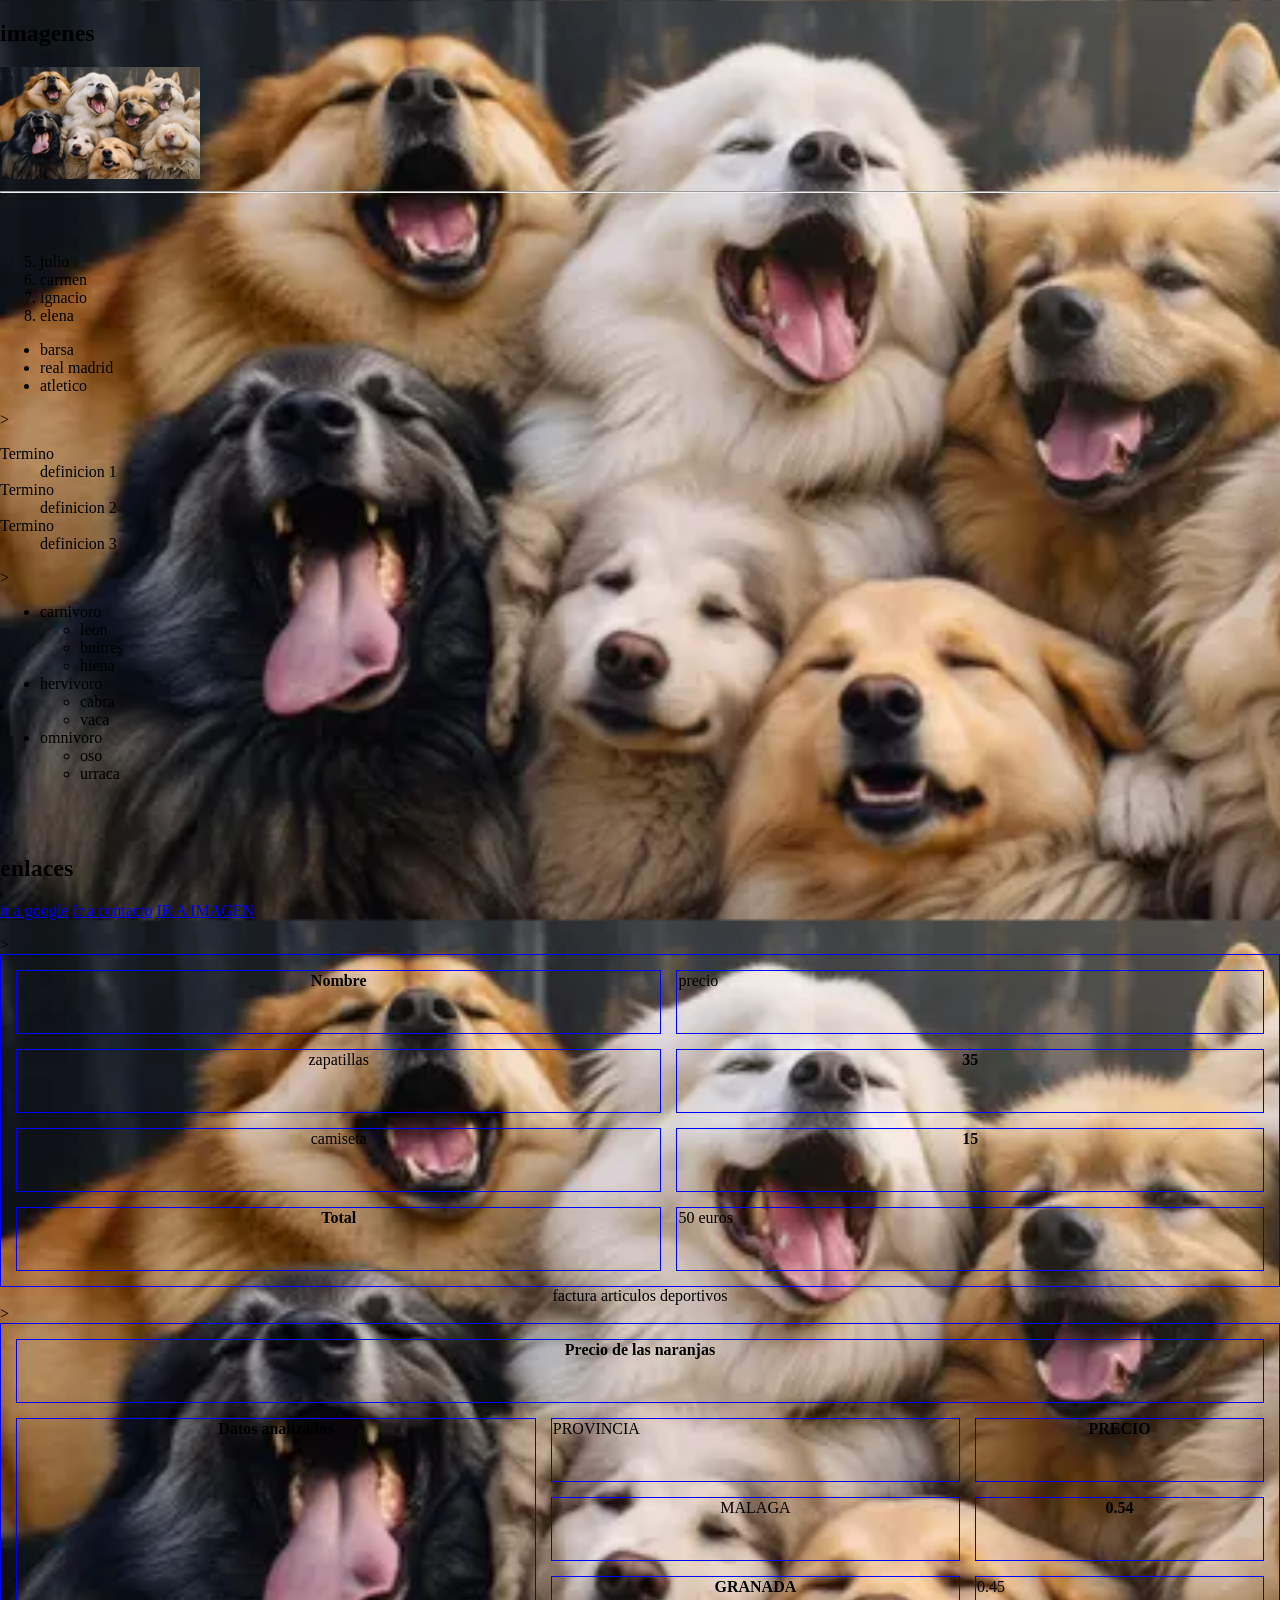
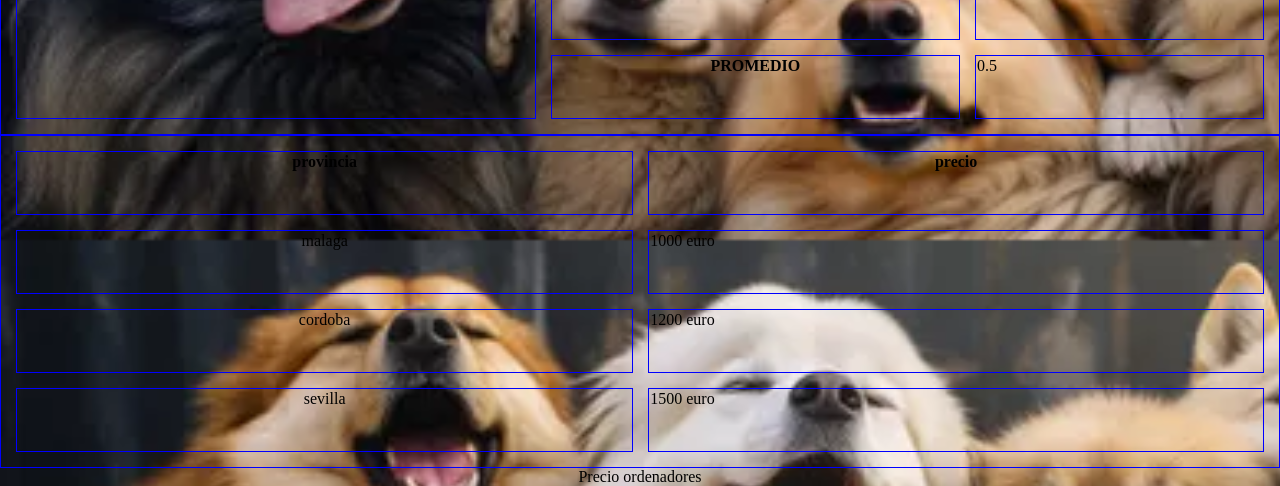
<file: index.html>
<!DOCTYPE html>
<html lang="en">
<head>
    <meta charset="UTF-8">
    <meta name="viewport" content="width=device-width, initial-scale=1.0">
    <meta name="description" content="repaso de html">
    <meta name="keywords" content="etiqueta, atributo, HTML, listas, tablas">
    <link rel="stylesheet" type="text/css" href="tabla.css">
    <title>Repaso html</title>
</head>
<body>
    <!--Imagenes-->
    <h2>imagenes</h2>
    <img src="perros.webp" alt="variable" width="200" title="variable">
    <hr>
    <br>
    <br>

    <ol start="5">
        <li>julio</li>
        <li>carmen</li>
        <li>ignacio</li>
        <li>elena</li>
    </ol>
    <ul>
        <li>barsa</li>
        <li>real madrid</li>
        <li>atletico</li>
    </ul>>
    <dl>
        <dt>Termino</dt>
        <dd>definicion 1</dd>
        <dt>Termino</dt>
        <dd>definicion 2</dd>
        <dt>Termino</dt>
        <dd>definicion 3</dd>
    </dl>>

    <!--listas anidadas-->

    <ul>
        <li>carnivoro
            <ul>
                <li>leon</li>
                <li>buitres</li>
                <li>hiena</li>
            </ul>
        </li>
                      
        <li>hervivoro
            <ul>
                <li>cabra</li>
                <li>vaca</li>
                
            </ul>
        </li>
        <li>omnivoro
            <ul>
                <li>oso</li>
                <li>urraca</li>             
            </ul>
        </li>   
    </ul>
    <br>
    <br>

    <h2>enlaces</h2>

    <p>
        <a href="https://google.com" target="_blank">ir a google</a>
        <a href="contacto.html">Ir a contacto</a>
        <a href="#imagen"> IR A IMAGEN</a>
    </p>

    <table border="2">
        <caption>factura articulos deportivos</caption>
        <tr>
            <th>Nombre</th>
            <td>precio</td>
            
        </tr>>
        <tr>
            <td>zapatillas</td>
            <th>35</th>

        </tr>
        <tr>
            <td>camiseta</td>
            <th>15</th>
            
        </tr>
        <tr>
            <th>Total</th>
            <td>50 euros</td>
     
        </tr>
    </table>

        <table border="2">
        
        <tr>
            <th colspan="3">Precio de las naranjas</th>
    
        </tr>>
        <tr>
            <th rowspan="4">Datos analizados</th>
            <td>PROVINCIA</td>
            <th>PRECIO</th>
            

        </tr>
        <tr>
            <td>MALAGA</td>
            <th>0.54</th>
            
        </tr>
        <tr>
            <th>GRANADA</th>
            <td>0.45</td>
     
        </tr>
        <tr>
            <th>PROMEDIO</th>
            <td>0.5</td>
     
        </tr>
        
    </table>

    <table>
        <caption>Precio ordenadores</caption>
        <tr>
            <th>provincia</th>
            <th>precio</th>
        </tr>
        <tr>
            <td>malaga</td>
            <td>1000 euro</td>
        </tr>
         <tr>
            <td>cordoba</td>
            <td>1200 euro</td>
            
        </tr>
         <tr>
            <td>sevilla</td>
            <td>1500 euro</td>
        </tr>
    </table>
    
</body>
</html>
</file>
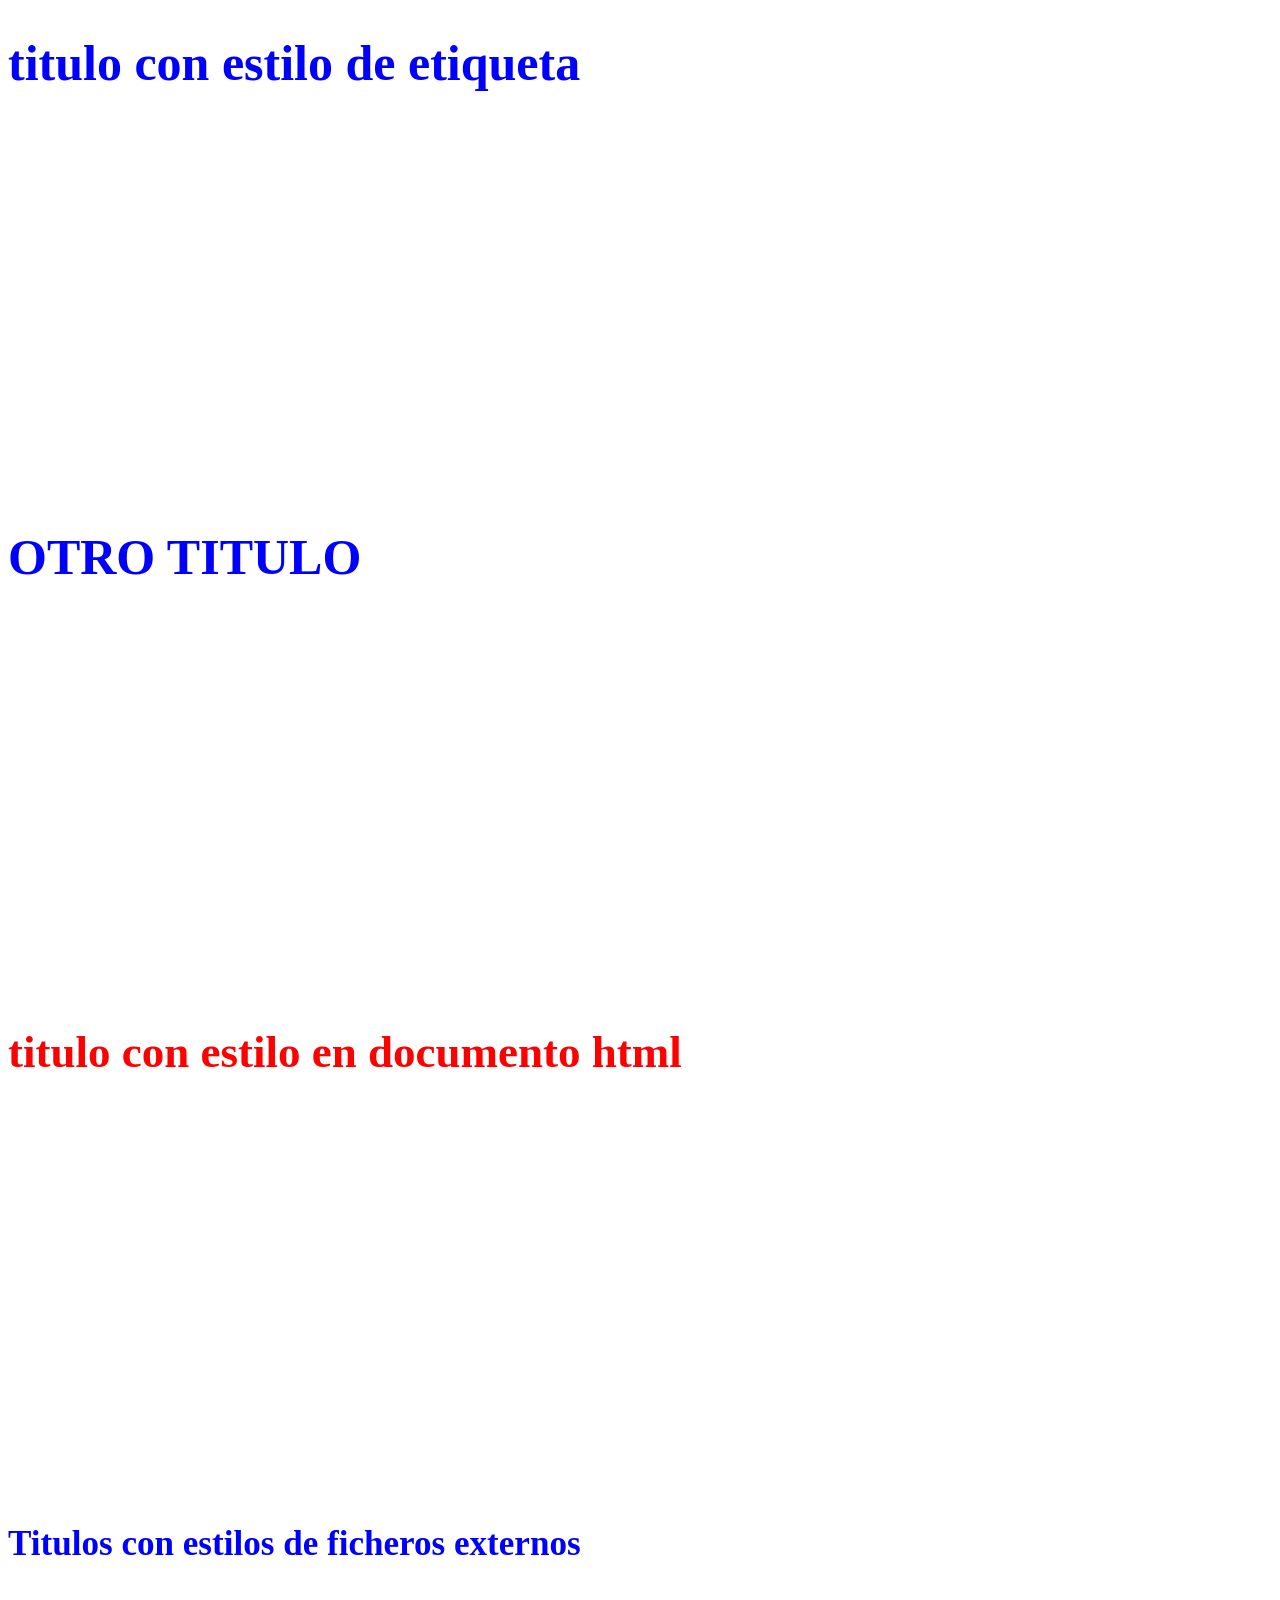
<file: css.html>
<!DOCTYPE html>
<html lang="en">
<head>
    <meta charset="UTF-8">
    <meta name="viewport" content="width=device-width, initial-scale=1.0">
    <title>Introduccion css</title>
    <style>
        h2{
            color: red;
        }
    </style>
    <link rel="stylesheet" href="estilos.css">
</head>
<body>
    <h1 style="color: blue;">titulo con estilo de etiqueta</h1>
    <h1>OTRO TITULO</h1>
    <h2>titulo con estilo en documento html</h2>
    <h3>Titulos con estilos de ficheros externos</h3>
    
</body>
</html>
</file>
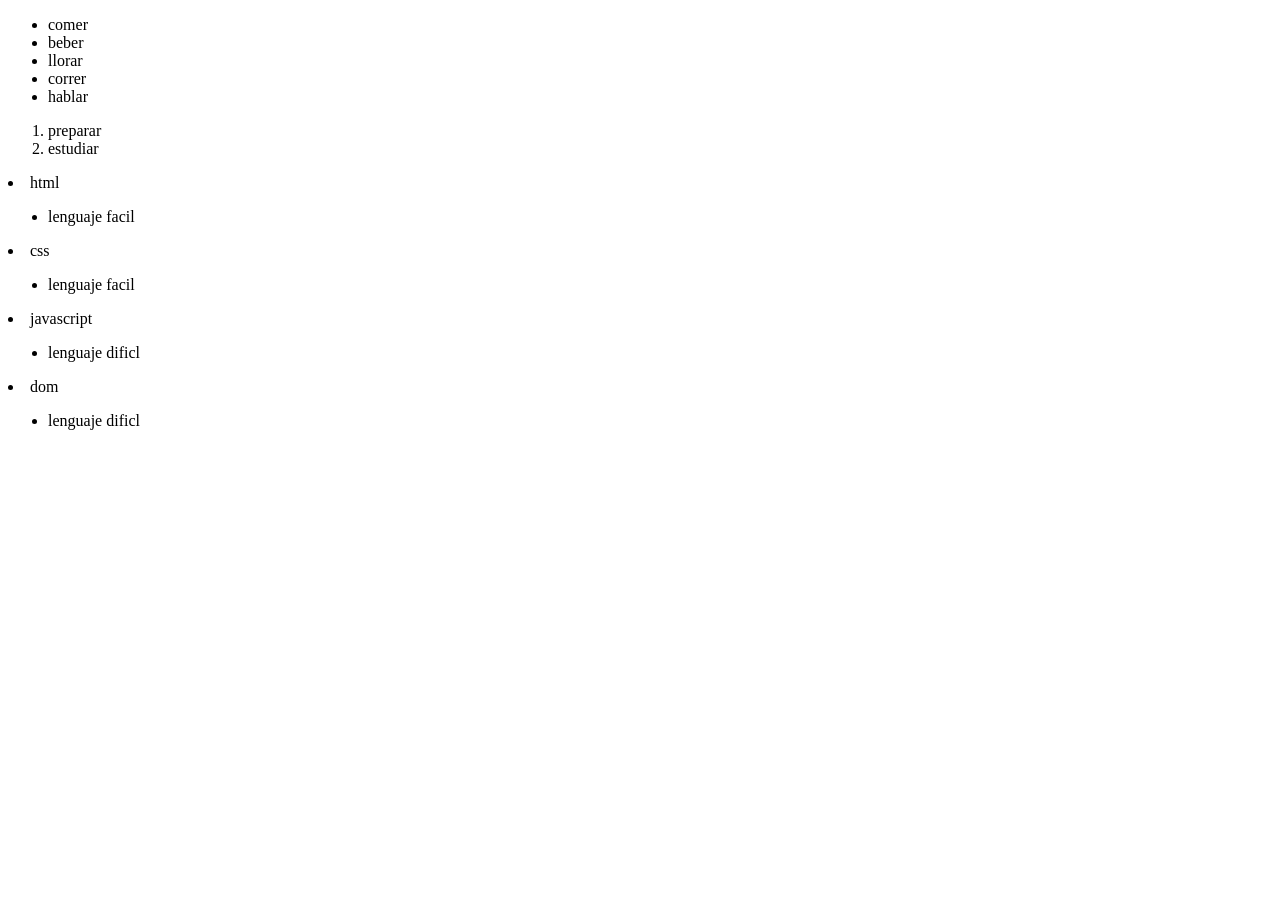
<file: Ejercicio1.html>
<!DOCTYPE html>
<html lang="en">
<head>
    <meta charset="UTF-8">
    <meta name="viewport" content="width=device-width, initial-scale=1.0">
    <title>Document</title>
</head>
<body>
    <ul>
        <li>comer</li>
        <li>beber</li>
        <li>llorar</li>
        <li>correr</li>
        <li>hablar</li>
    </ul>
    <ol>
        <li>preparar</li>
        <li>estudiar</li>
    </ol>
       <li>html
            <ul>
                <li>lenguaje facil</li>
               
            </ul>
        </li>
                      
        <li>css
            <ul>
                <li>lenguaje facil</li>
                
                
            </ul>
        </li>
        <li>javascript
            <ul>
                <li>lenguaje dificl</li>
                            
            </ul>
        </li>
        <li>dom
            <ul>
                <li>lenguaje dificl</li>
                           
            </ul>
        </li>    
    </ul>
</body>
</html>
</file>
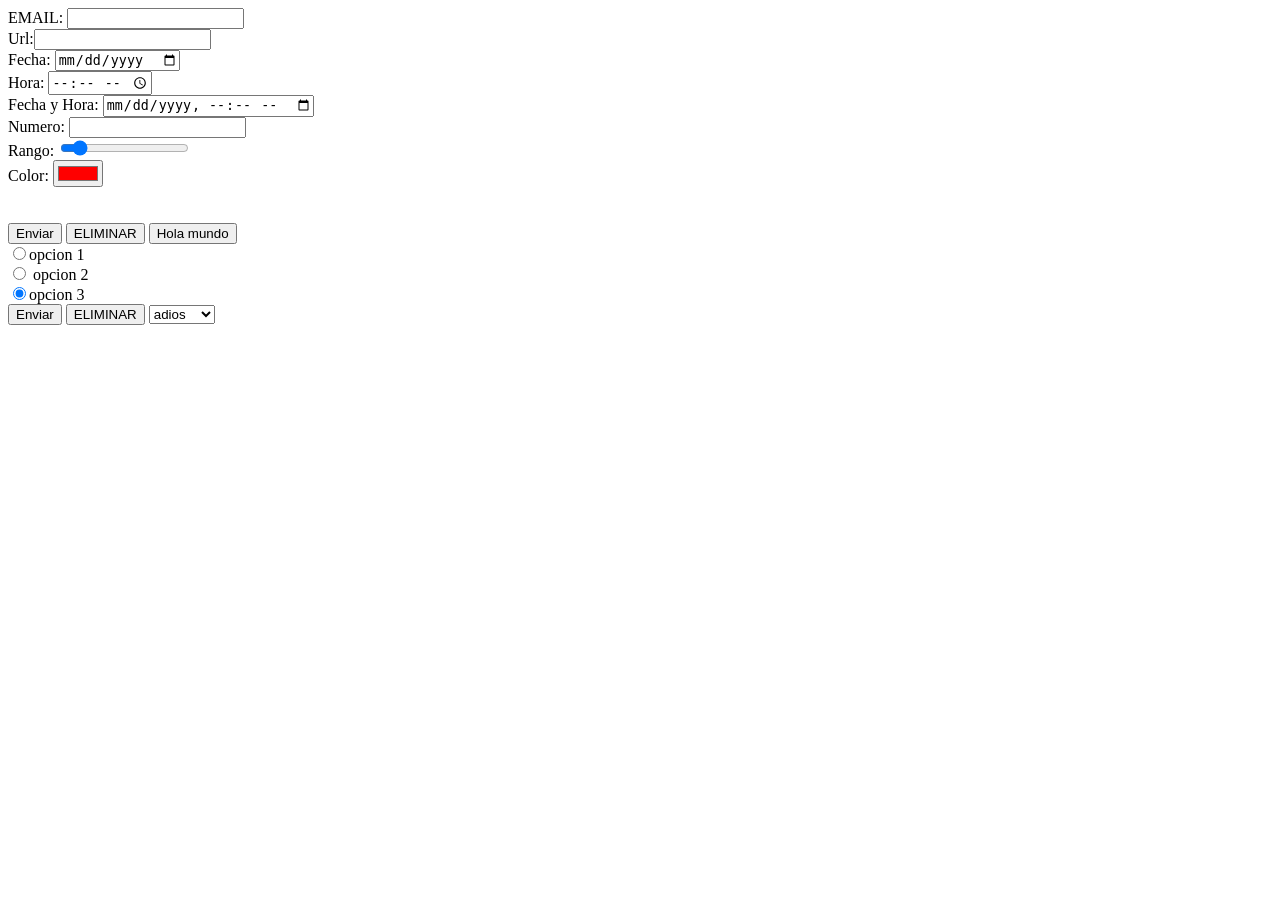
<file: Formulario.html>
<!DOCTYPE html>
<html lang="en">
<head>
    <meta charset="UTF-8">
    <meta name="viewport" content="width=device-width, initial-scale=1.0">
    <title>Document</title>
</head>
<body>
    <form action="">
    <label for="email">EMAIL: <input type="email"></label><br>
    <label for="URL">Url:<input type="url" ></label><br>
    <label for="Fecha">Fecha: <input type="date"></label><br>
    <label for="hora">Hora: <input type="time"></label><br>
    <label for="Fecha y hora">Fecha y Hora: <input type="datetime-local"> </label><br>
    <label for="Numero">Numero: <input type="number" step="0.1"></label><br>
    <label for="Rango">Rango: <input type="range" value="10" min="0" max="100"></label><br>
    
    <label for="Color">Color: <input type="color" value="#FF0000"></label><br>

   <br><br>
    <button type="submit">Enviar</button>

    <button type="reset">ELIMINAR</button>

    <button type="button" onclick="alert('hola mundo')">Hola mundo</button>
    <br>

    <label for="opcion1"> <input type="radio"  name="opcion 1" id="opcion1" checked value="yes">opcion 1</label><br>
    <label for="opcion2"> <input type="radio" name="opcion 1" id="opcion 2" value="yes"> opcion 2</label><br>
    <label for="opcion3"> <input type="radio" name="opcion 1" id="opcion 3" checked value="yes">opcion 3</label><br>

    <button type="submit">Enviar</button>
    <button type="reset">ELIMINAR</button>

    <select name="1" id="eo"> 
        <option value="" >hola</option>
        <option value="" selected>adios</option>
        <option value="">taluego</option>

    </select>
    


    </form>
   
</body>
</html>
</file>
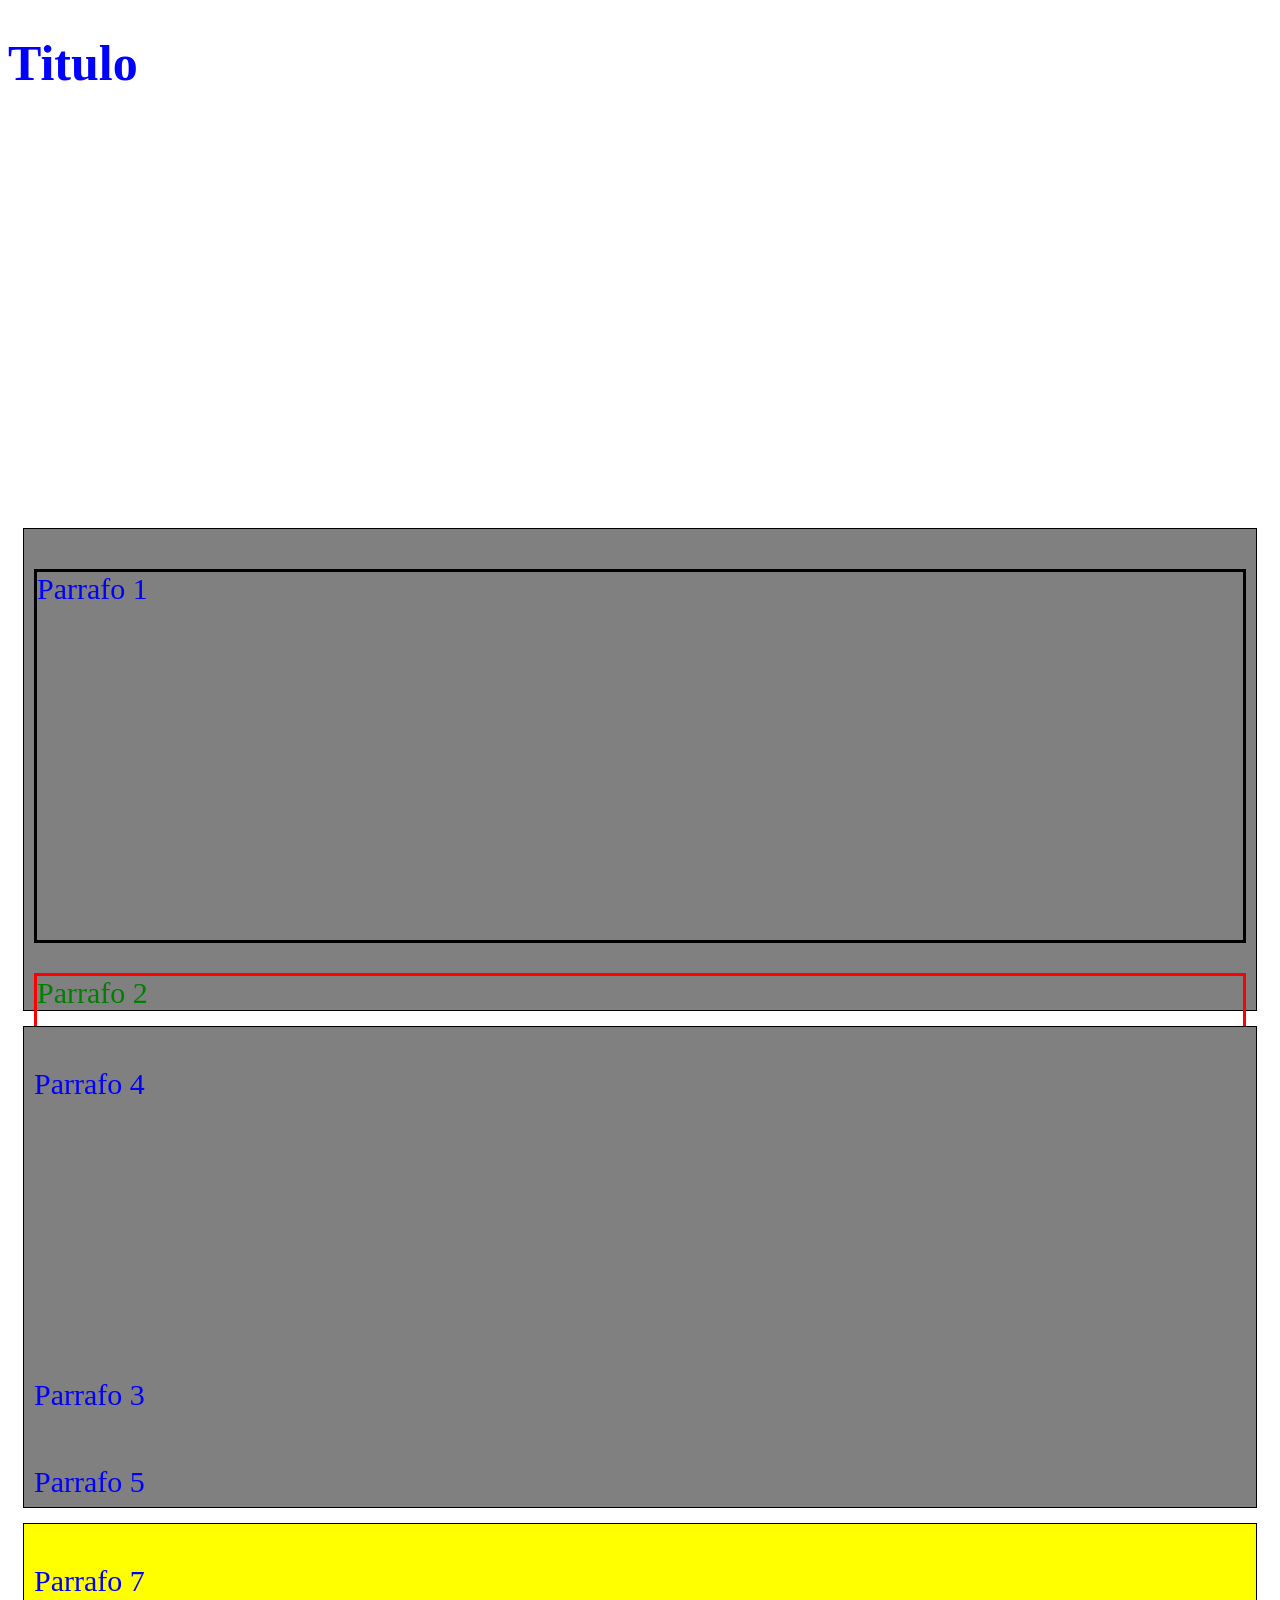
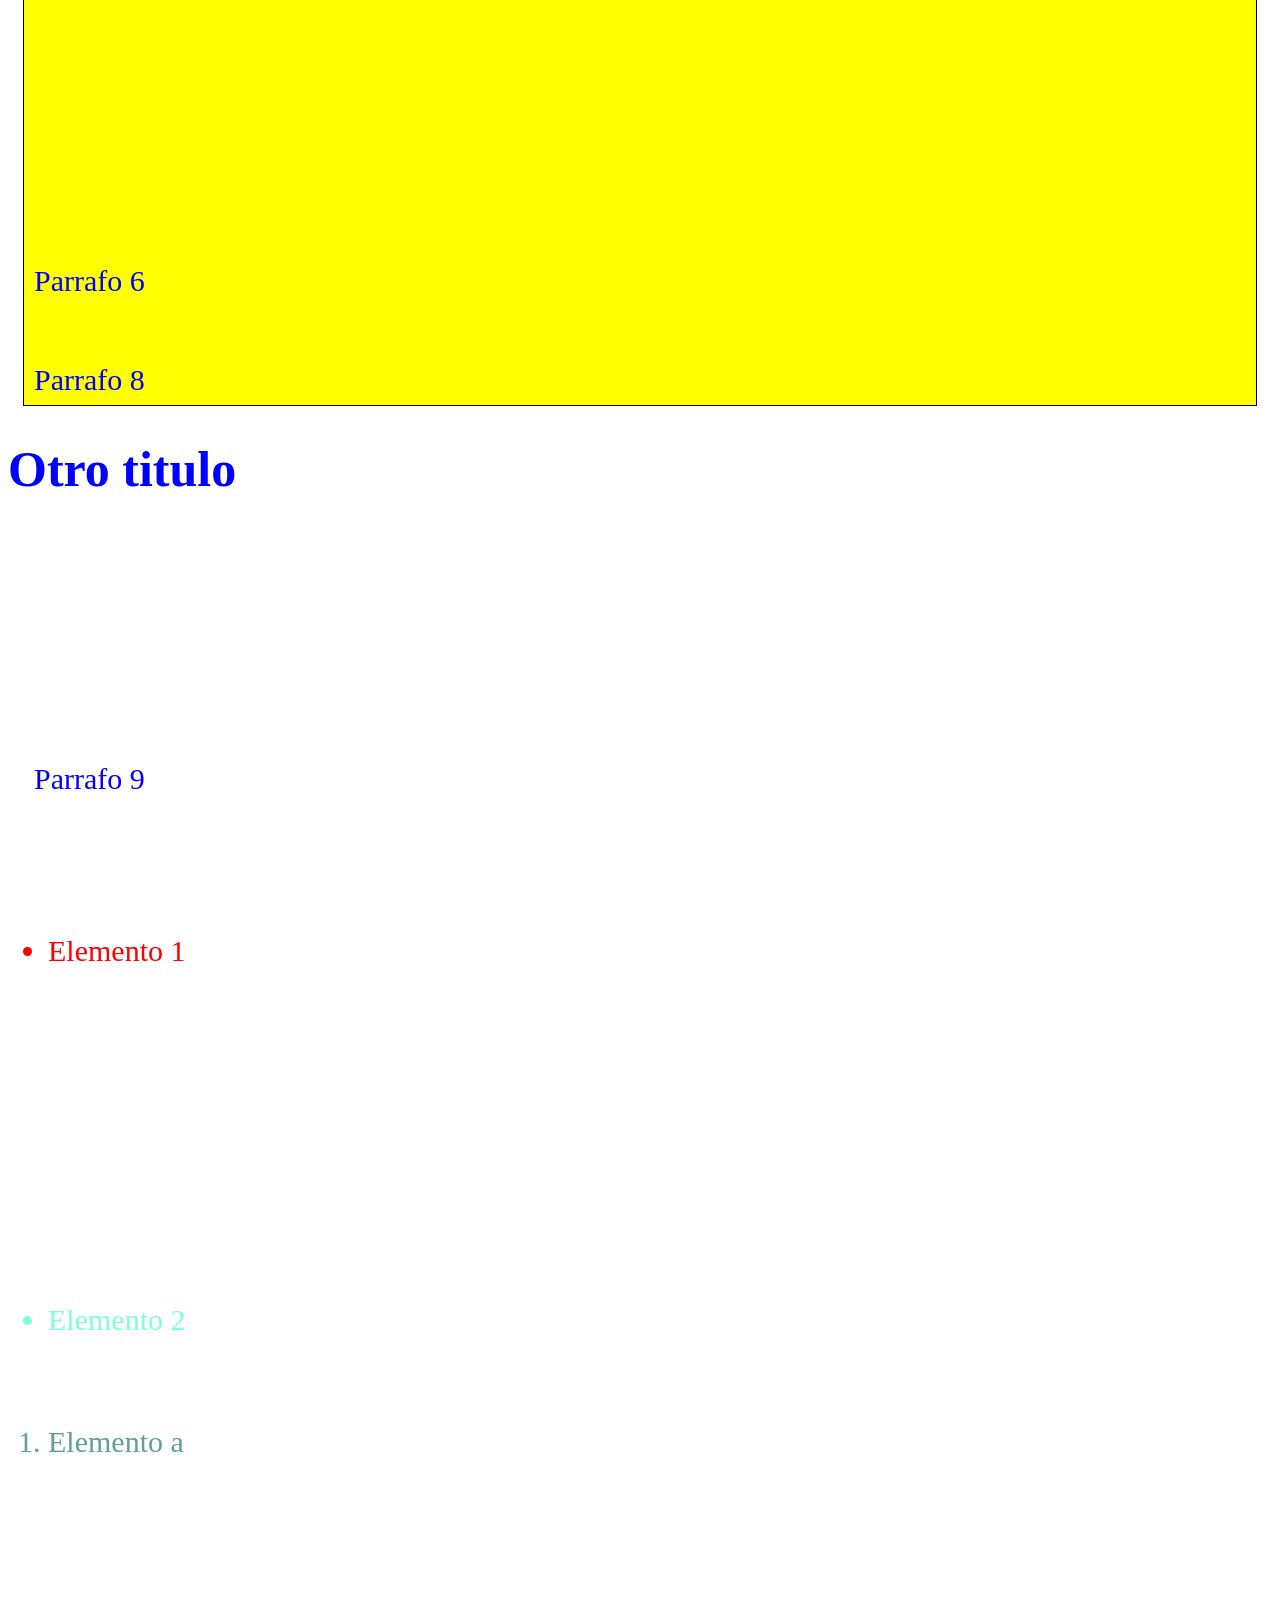
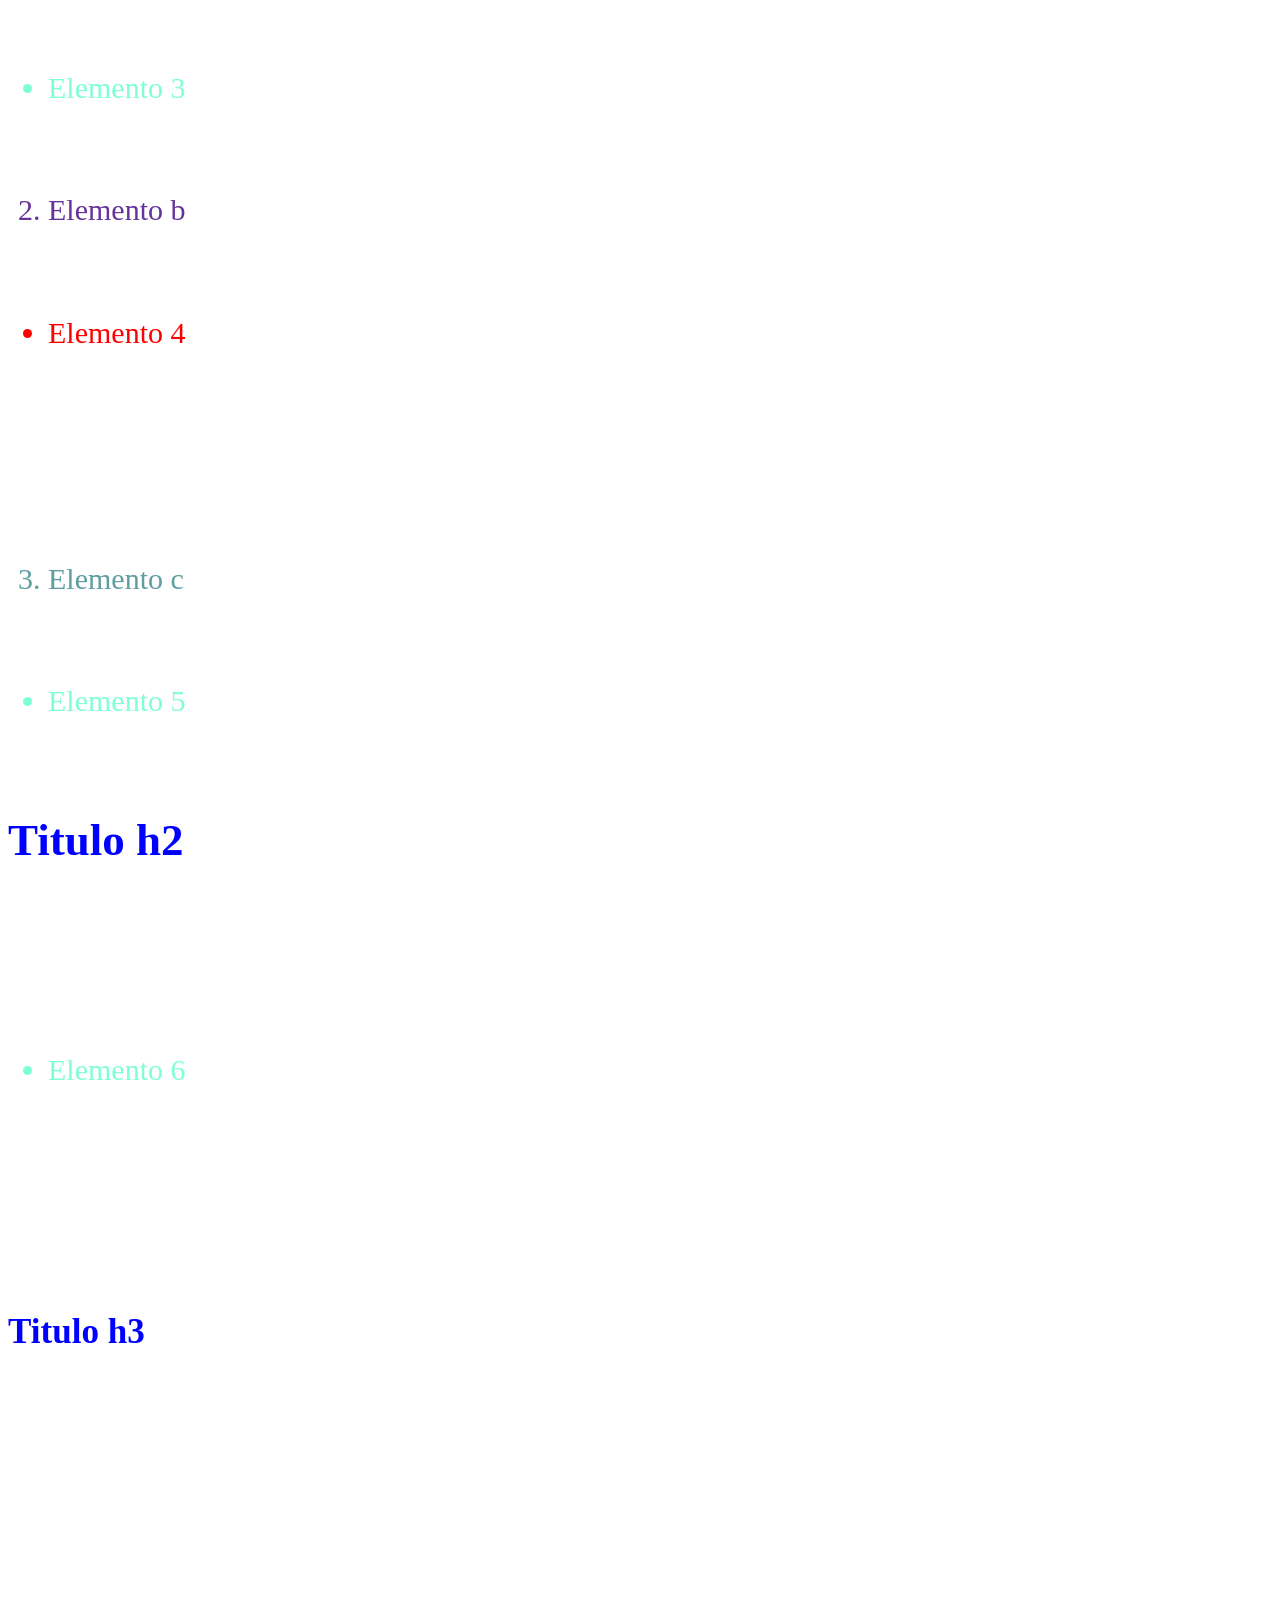
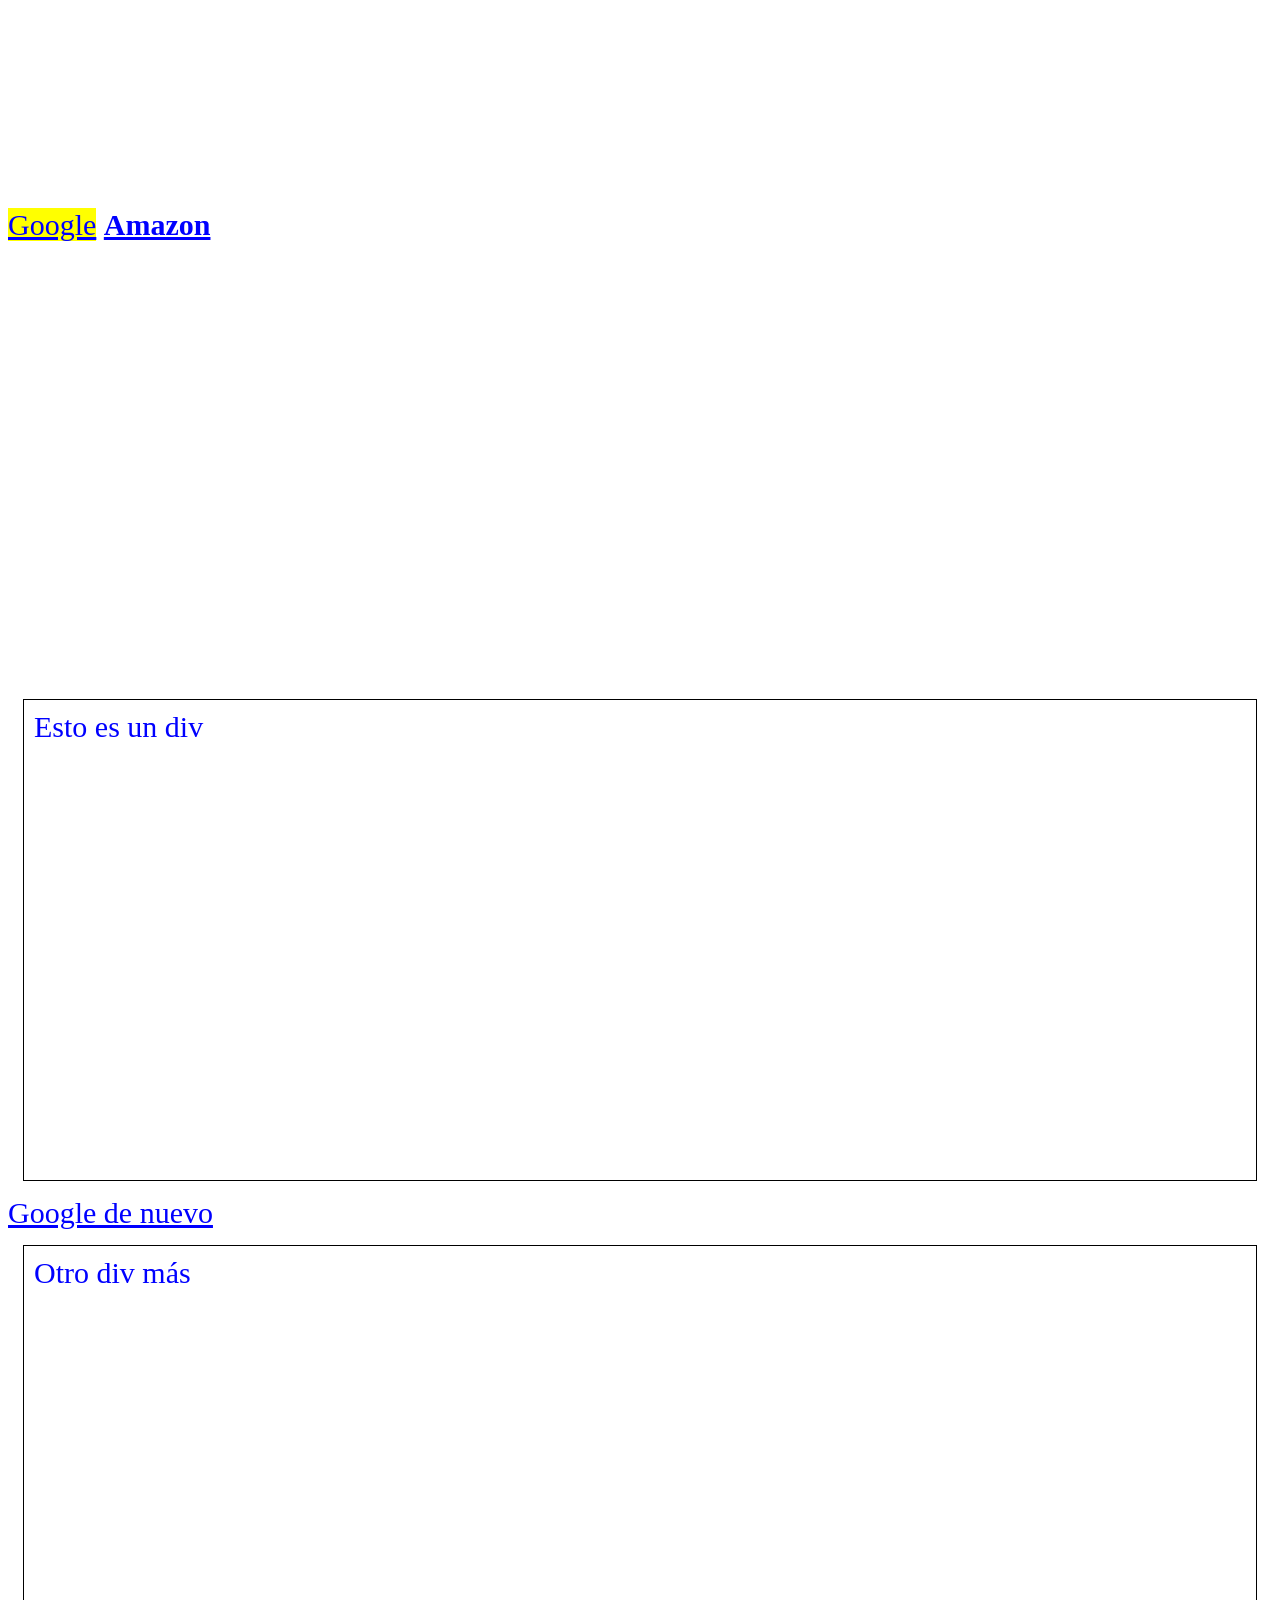
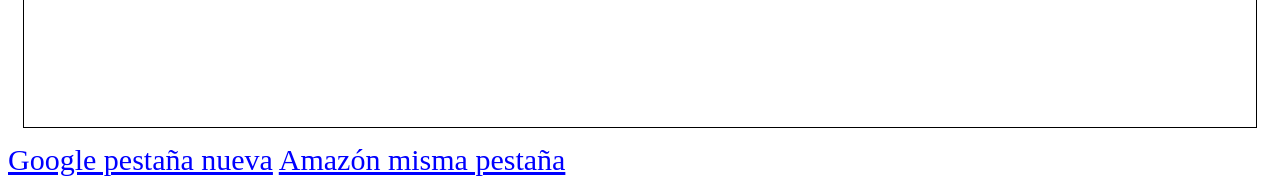
<file: index1.html>
<!DOCTYPE html>
<html lang="en">
<head>
    <meta charset="UTF-8">
    <meta name="viewport" content="width=device-width, initial-scale=1.0">
    <title>Selectores CSS</title>
    <link rel="stylesheet" type="text/css" href="estilos.css">
</head>
<body>
    
    <h1>Titulo</h1>
    <div class="Uno">
        <p id="parrafo1">Parrafo 1</p>
        <p id="parrafo2">Parrafo 2</p>
        <p>Parrafo 3</p>
    </div>
    <div class="Uno">
        <p>Parrafo 4</p>
        <p>Parrafo 5</p>
        <p>Parrafo 6</p>
    </div>
    <div class="Dos">
        <p>Parrafo 7</p>
        <p>Parrafo 8</p>
        <p>Parrafo 9</p>
    </div>

    <h1>Otro titulo</h1>

    <ul>
        <li>Elemento 1</li>      
        <li>Elemento 2</li>       
        <li>Elemento 3</li>
    </ul> 
    <ol>
        <li>Elemento a</li>
        <li>Elemento b</li>
        <li>Elemento c</li>
    </ol> 
    <ul>
        <li>Elemento 4</li>
        <li>Elemento 5</li>
        <li>Elemento 6</li>
    </ul> 
  
    <h2>Titulo h2</h2>
    <h3>Titulo h3</h3>

  
     <p>
        <a href="http://www.google.com">Google</a>
        <strong>
           <a href="http://www.amazon.com">Amazon</a>
        </strong>
     </p>
    
     <div>Esto es un div</div>

     <a href="http://www.google.com">Google de nuevo</a>
    
     <div>Otro div más</div>

   
     <a href="http://www.google.com" target="_blank">Google pestaña nueva</a>
     <a href="http://www.amazon.com" target="_self">Amazón misma pestaña</a>


</body>
</html>
</file>
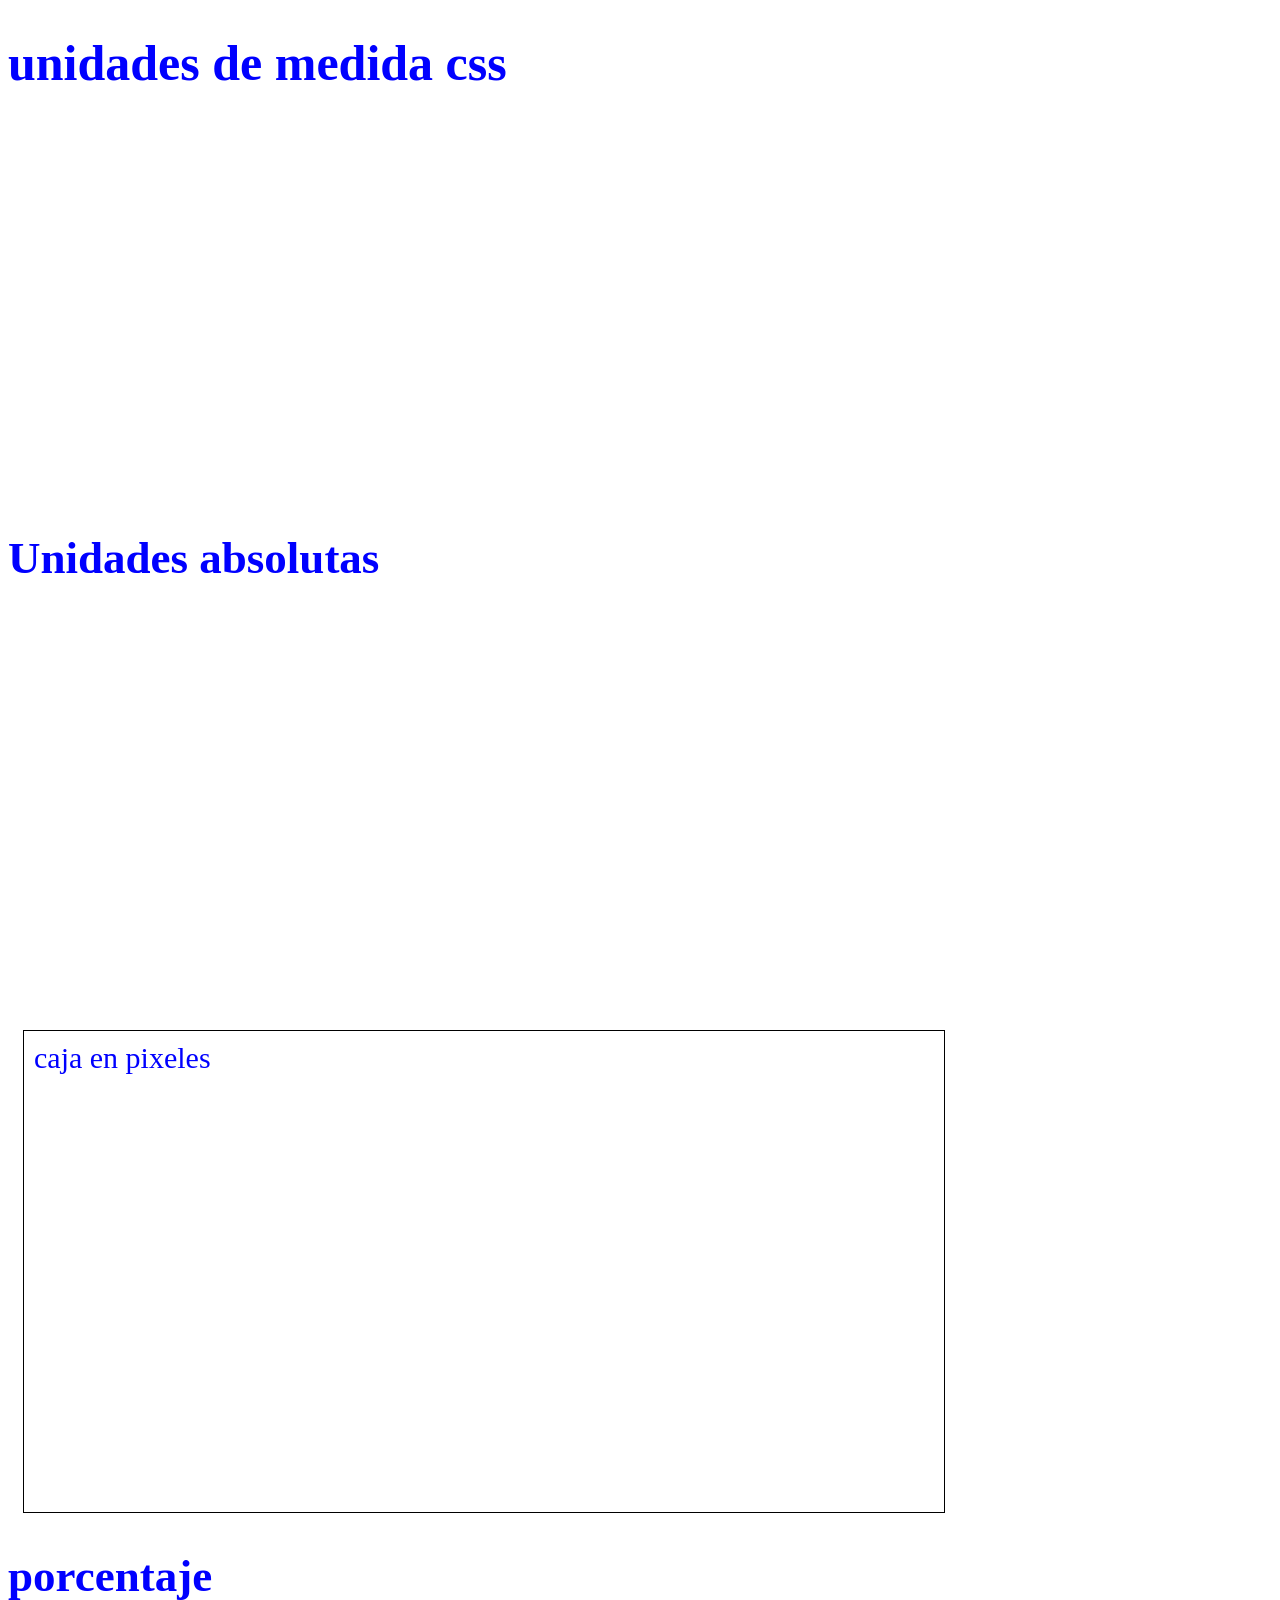
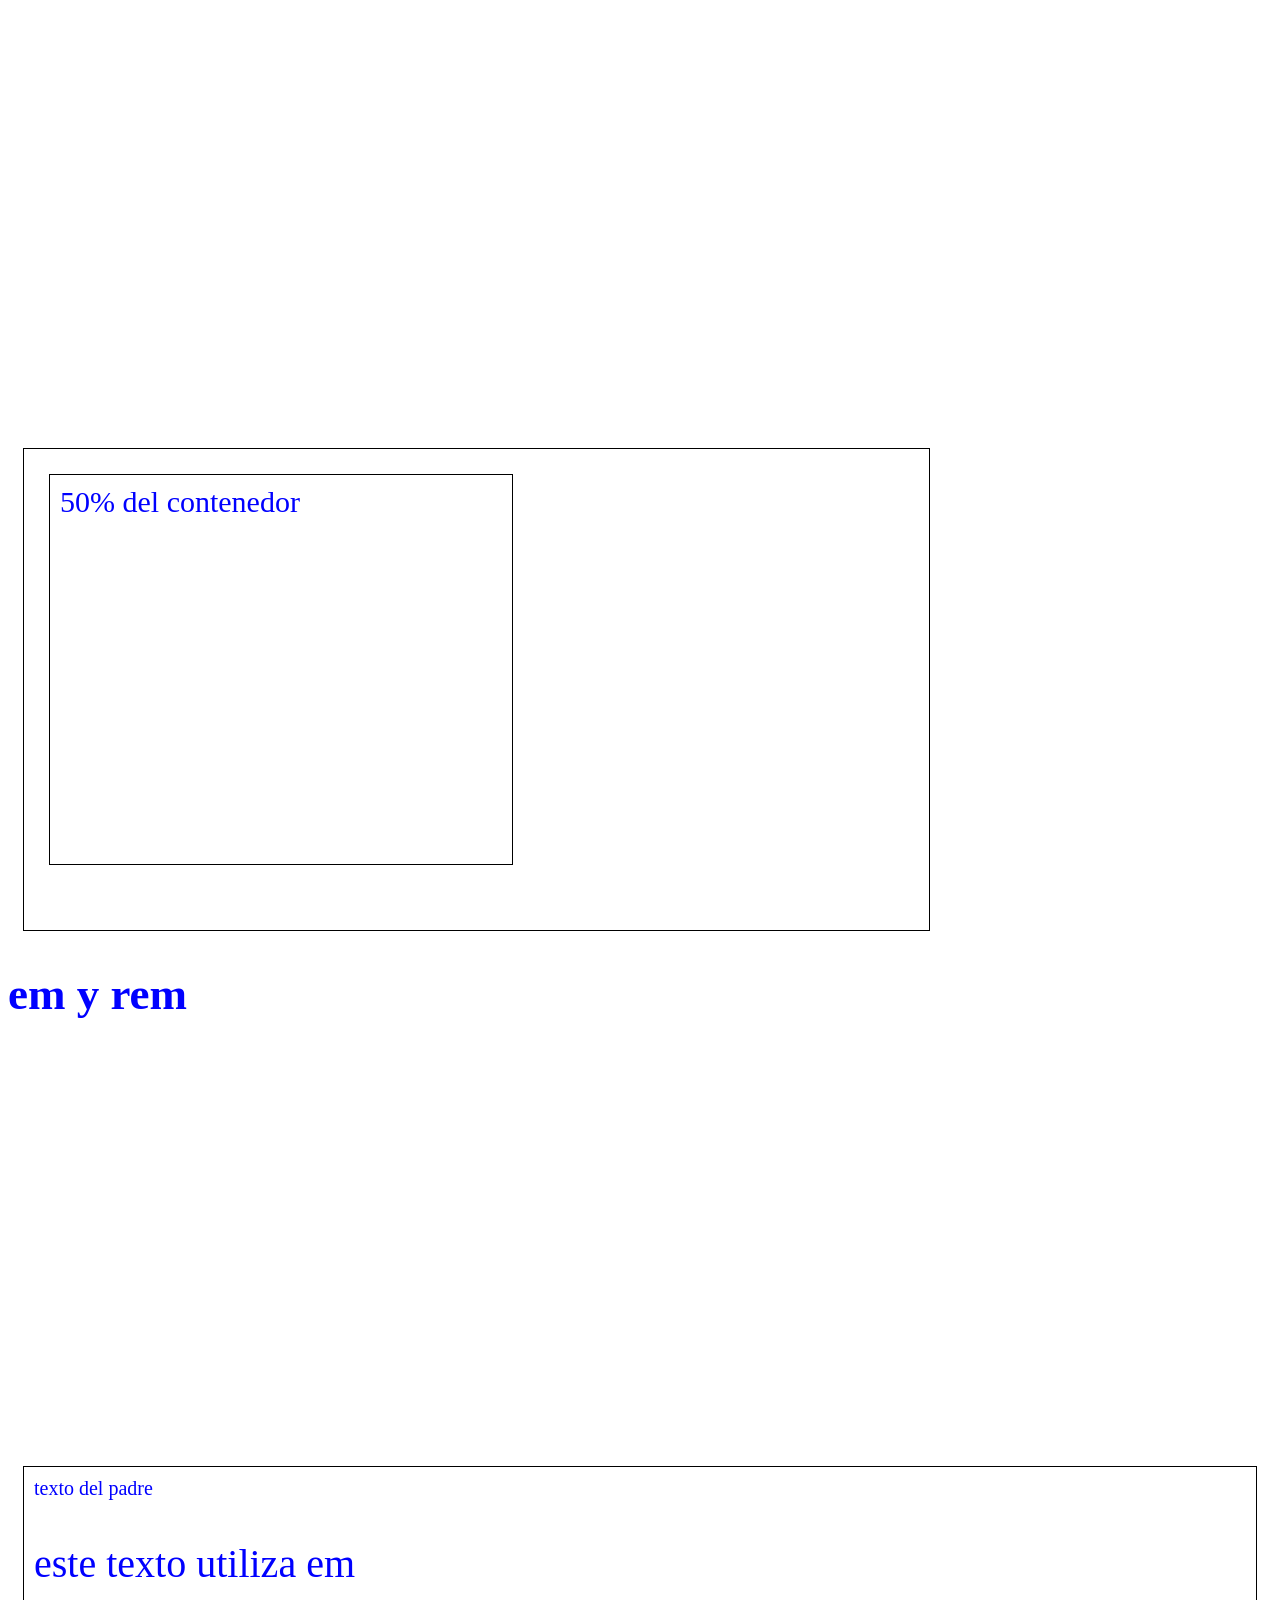
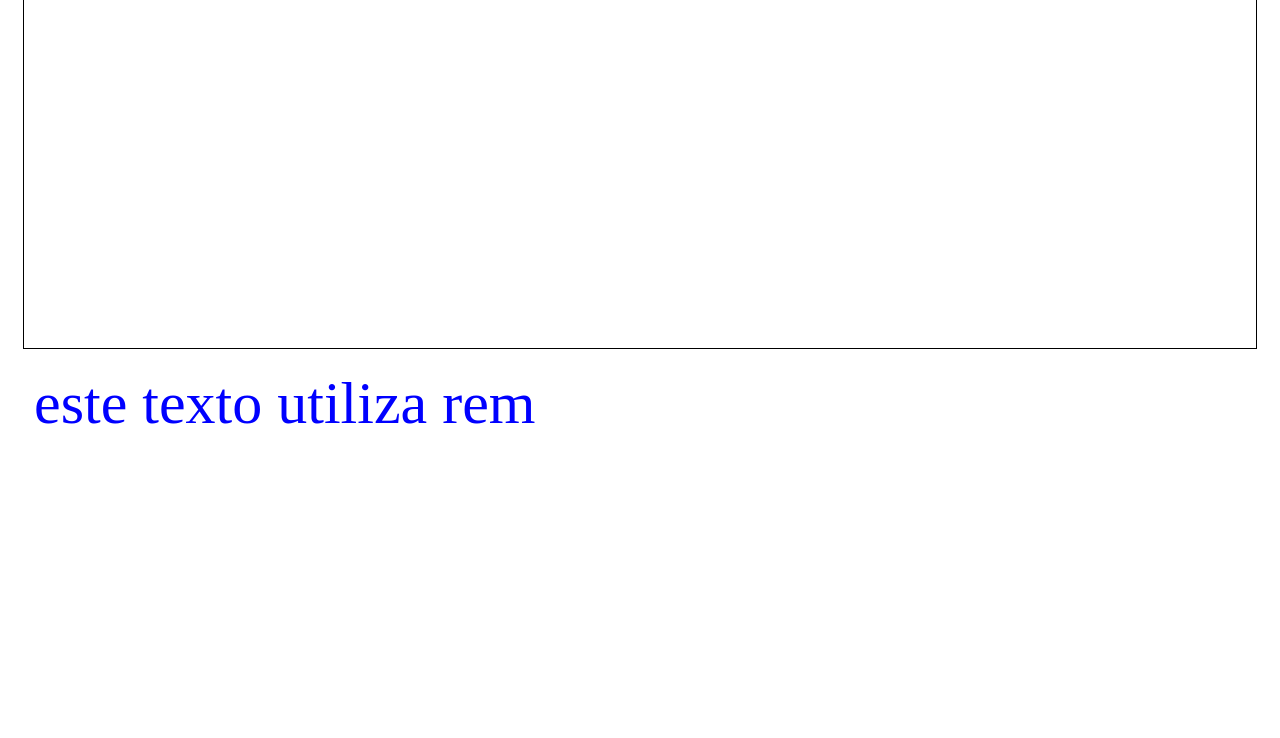
<file: index2.html>
<!DOCTYPE html>
<html lang="en">
<head>
    <meta charset="UTF-8">
    <meta name="viewport" content="width=device-width, initial-scale=1.0">
    <title>Document</title>
    <link rel="stylesheet" href="estilos.css">
</head>
<body>
    <h1>unidades de medida css</h1>
    <h2>Unidades absolutas</h2>
    <div class="absoluta">caja en pixeles</div>
    <h2>porcentaje</h2>
    <div class="contenedor">
        <div class="porcentaje">50% del contenedor</div>
    </div>
    <h2>em y rem</h2>
    <div class="padre">
        texto del padre
        <p class="relativaPadre">este texto utiliza em</p>
        <p class="relativaRaiz">este texto utiliza rem</p>
        
    </div>
</body>
</html>
</file>
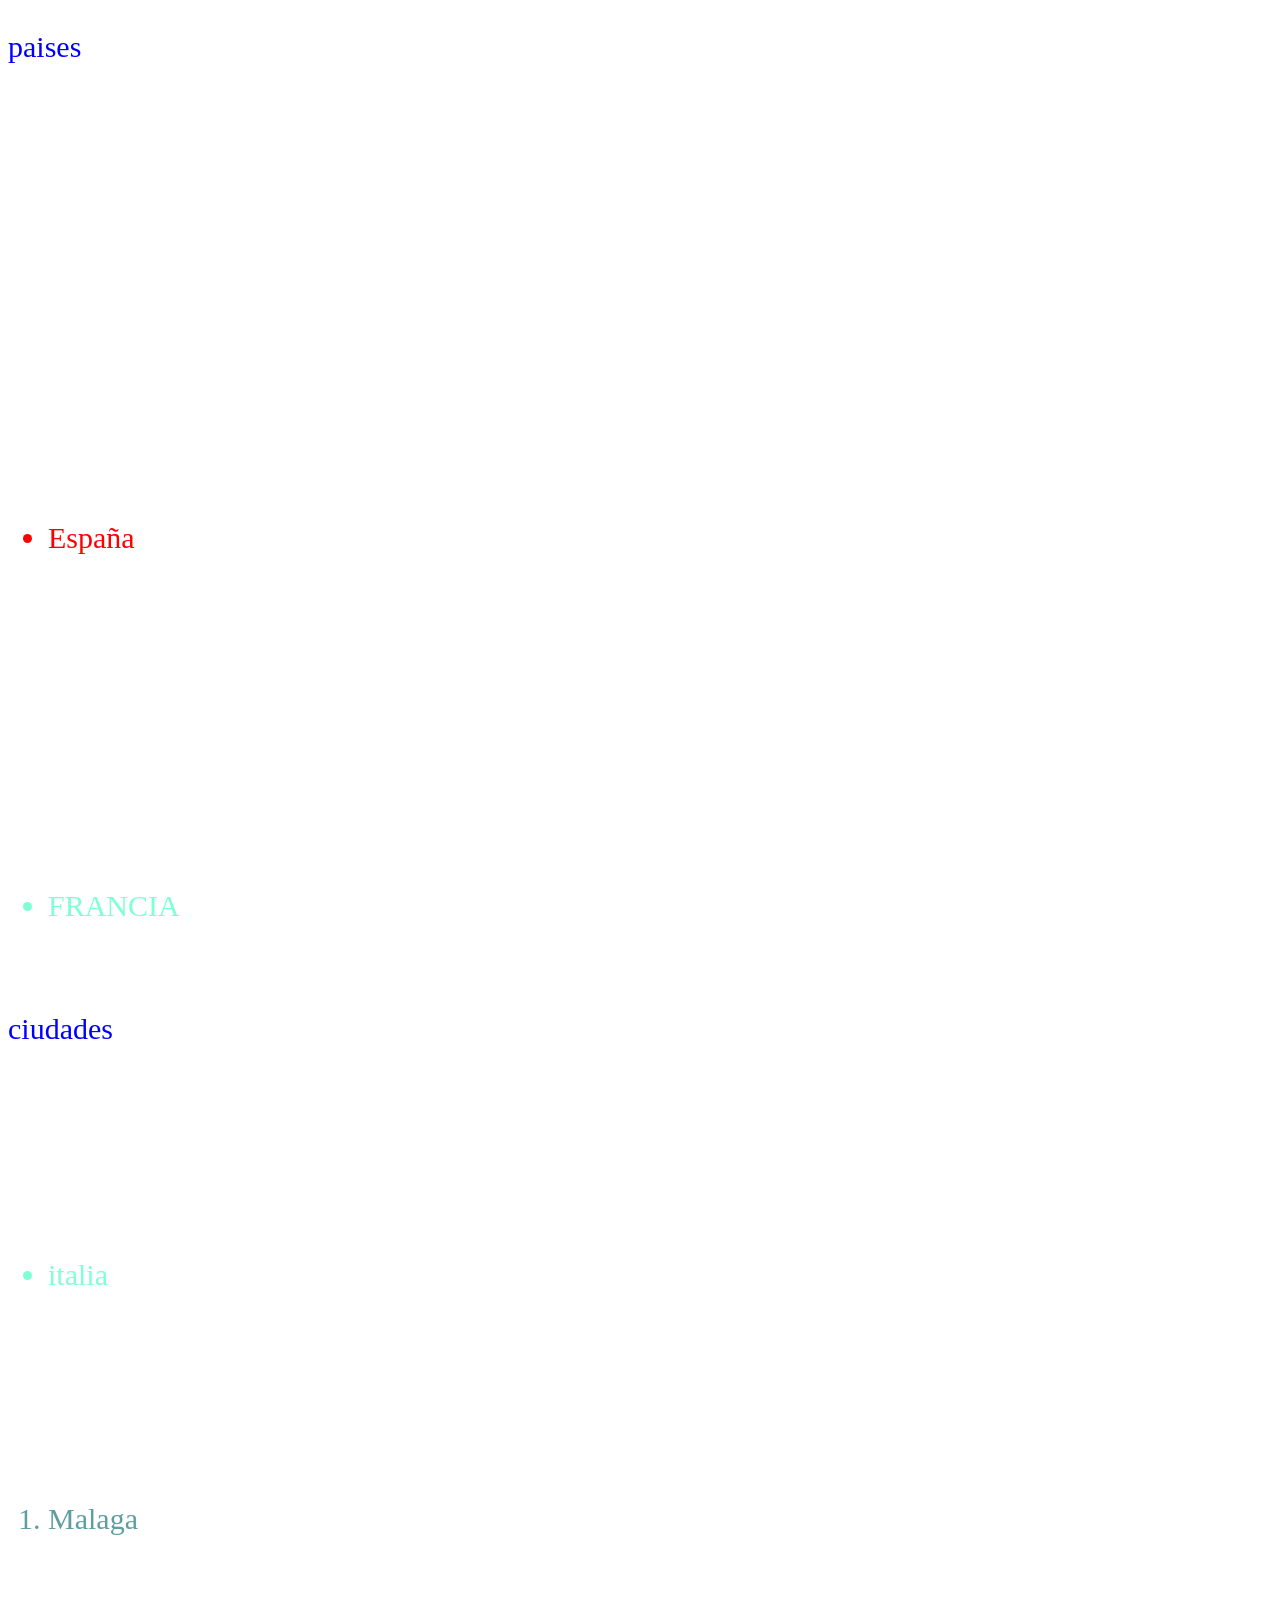
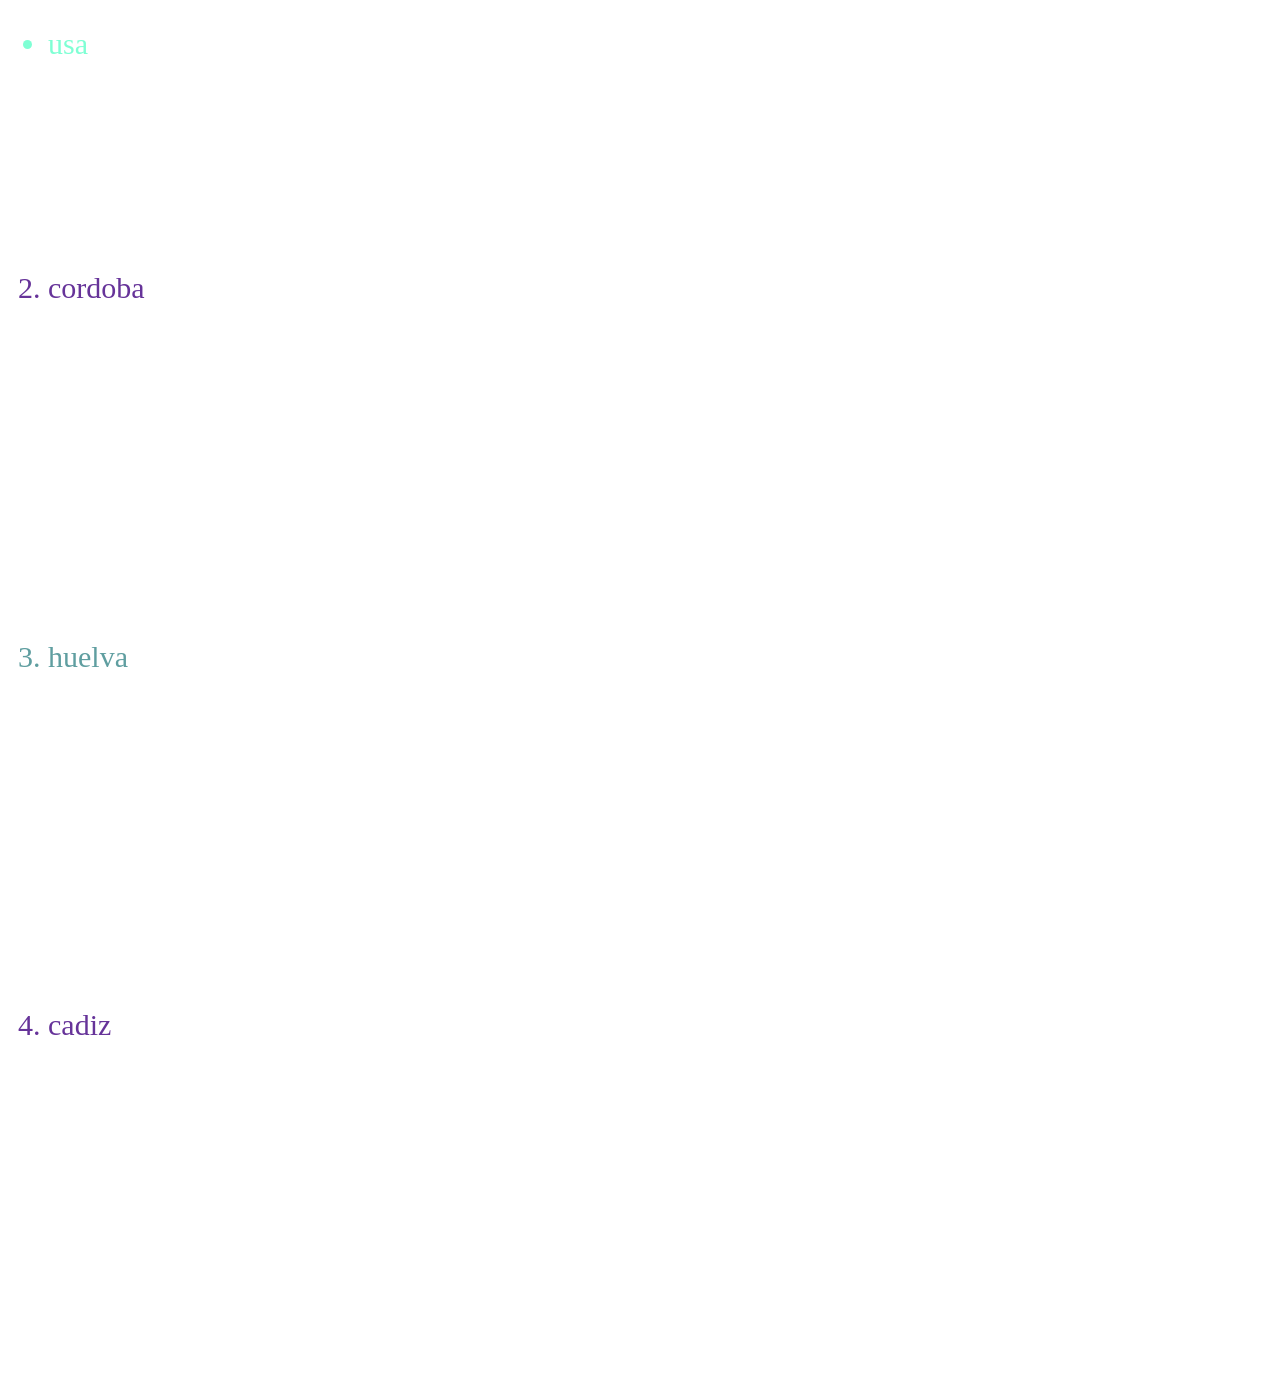
<file: index3.html>
<!DOCTYPE html>
<html lang="en">
<head>
    <meta charset="UTF-8">
    <meta name="viewport" content="width=device-width, initial-scale=1.0">
    <title>Document</title>
    <link rel="stylesheet" href="estilos.css">
</head>
<body>
    <p>paises</p>
    <ul>
        <li>España</li>
        <li>FRANCIA</li>
        <li>italia</li>
        <li>usa</li>
    </ul>

    <p>ciudades</p>
    <ol>
        <li>Malaga</li>
        <li>cordoba</li>
        <li>huelva</li>
        <li>cadiz</li>
    </ol>
</body>
</html>
</file>
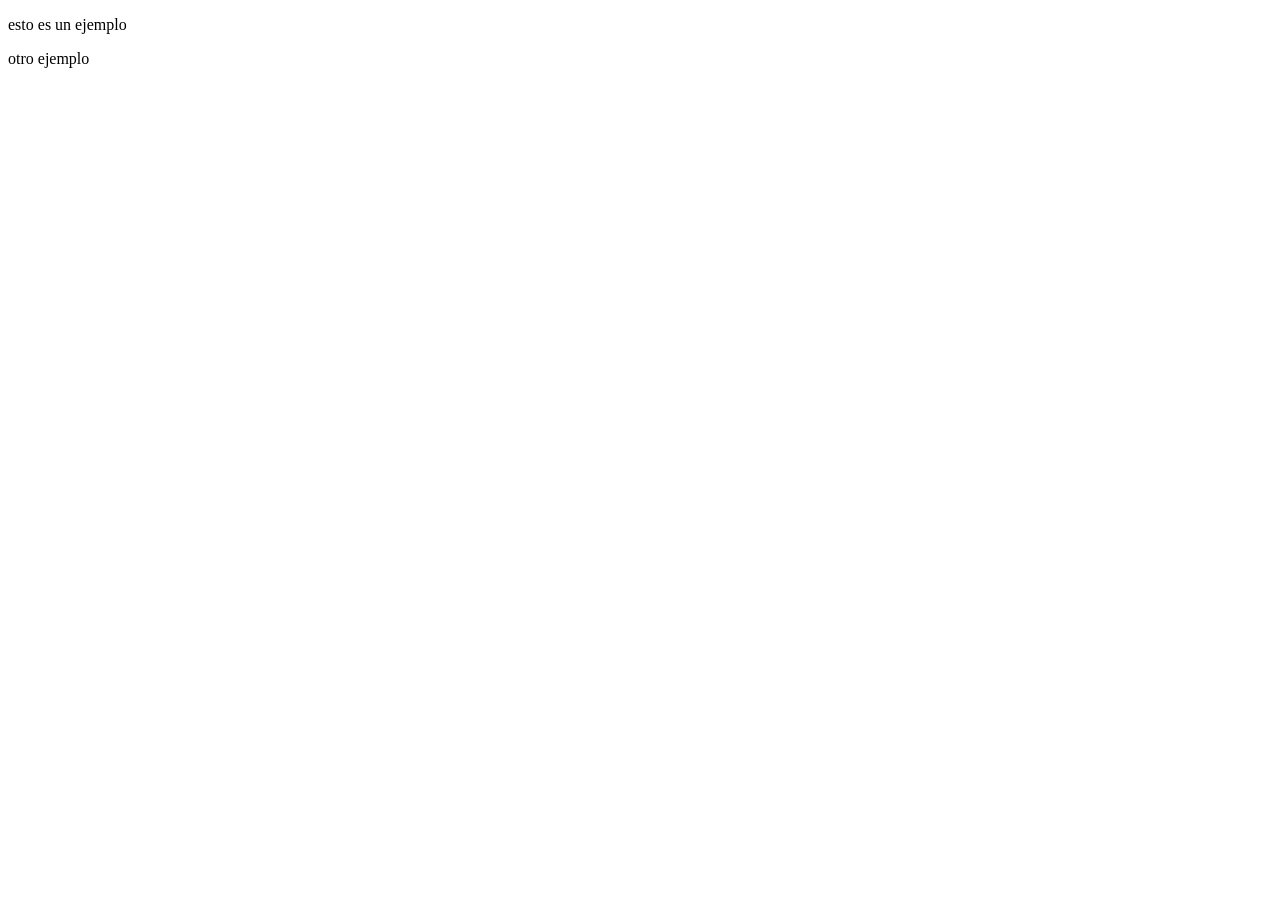
<file: index4.html>
<!DOCTYPE html>
<html lang="en">
<head>
    <meta charset="UTF-8">
    <meta name="viewport" content="width=device-width, initial-scale=1.0">
    <title>Document</title>
</head>
<body>
    <p id="p1">esto es un ejemplo</p>
    <p id="p2">otro ejemplo</p>
</body>
</html>
</file>
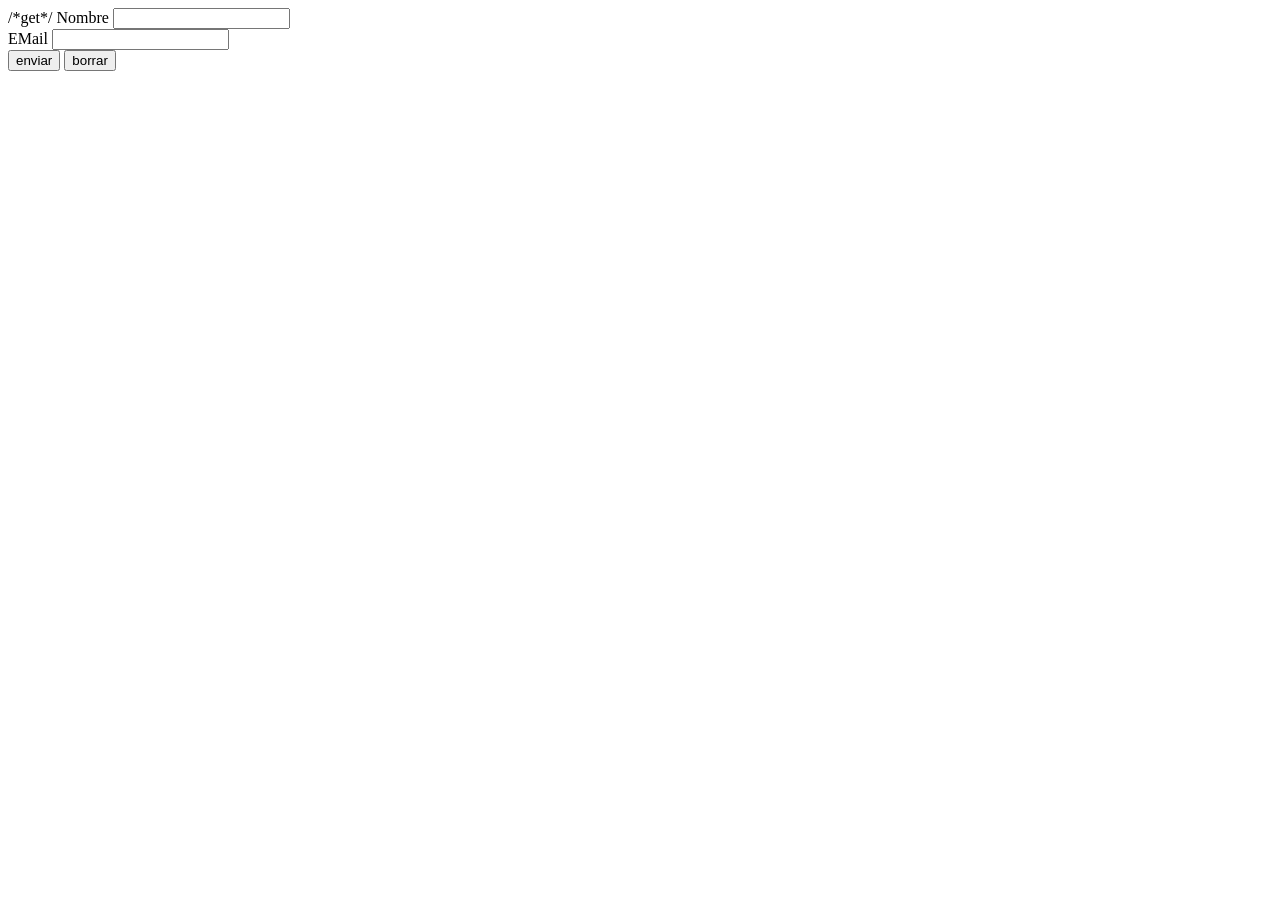
<file: practica.html>
<!DOCTYPE html>
<html lang="es">
<head>
    <meta charset="UTF-8">
    <meta name="viewport" content="width=device-width, initial-scale=1.0">
    <title>Document</title>
</head>
<body>
    <form action="procesar.php" method="post"> /*get*/
        <label for="nombre">Nombre</label>
        <input type="text">
        <br>
        <label for="email">EMail</label>
        <input type="email">
        <br>
        <input type="submit" value="enviar" name="enviar">
        <input type="reset" value="borrar" name="borrar">
    </form>
    
</body>
</html>
</file>
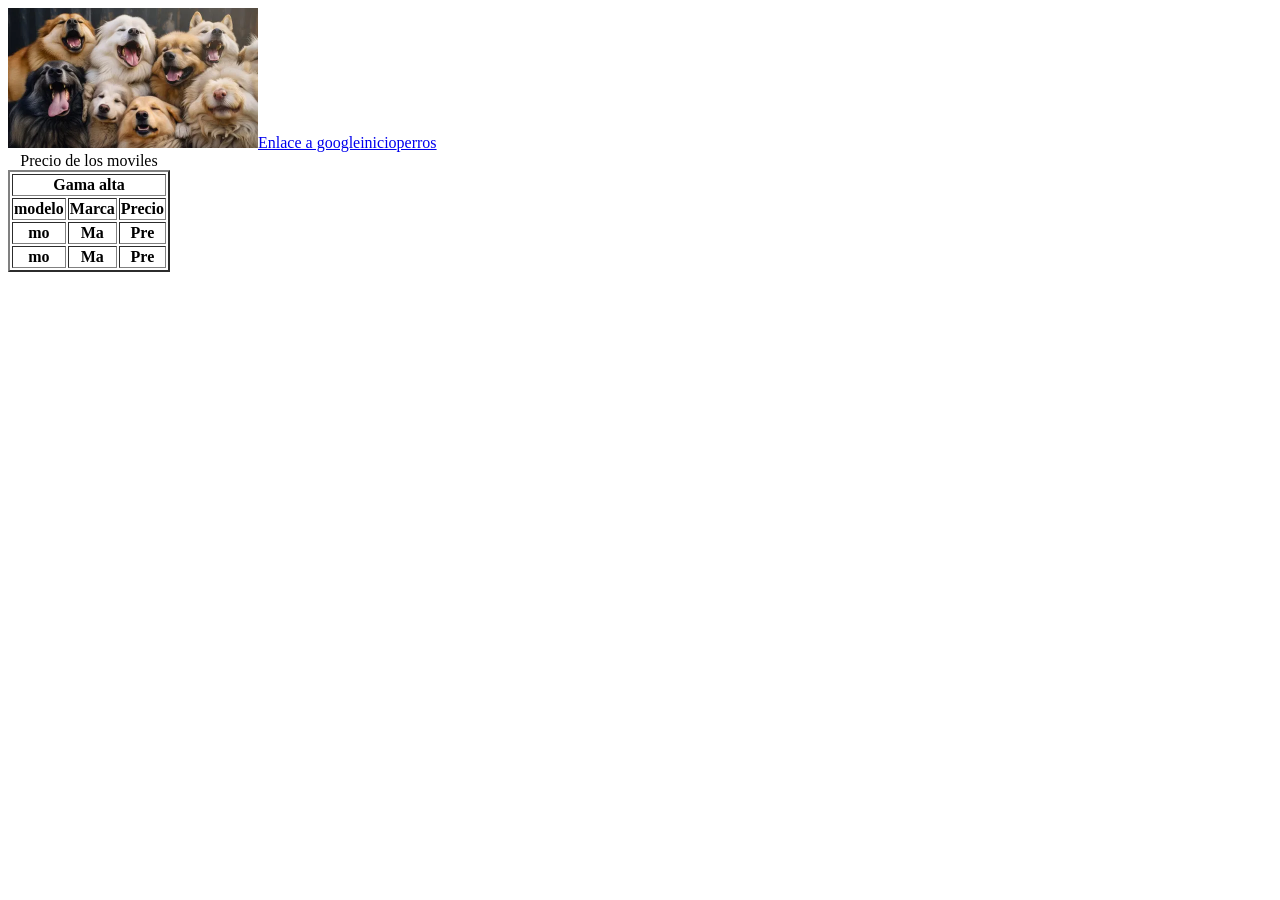
<file: tabla.html>
<!DOCTYPE html>
<html lang="en">
<head>
    <meta charset="UTF-8">
    <meta name="viewport" content="width=device-width, initial-scale=1.0">
    <title>Document</title>
</head>
<body>
    <table border="2">
        <caption>Precio de los moviles</caption>
        <tr>
            <th colspan="3">Gama alta</th>
            
            
        </tr>
        <tr>    

            <th>modelo</th>
            <th>Marca</th>
            <th>Precio</th>
        </tr>
        <tr>
            <th>mo</th>
            <th>Ma</th>
            <th>Pre</th>

        </tr>
        <tr>
            <th>mo</th>
            <th>Ma</th>
            <th>Pre</th>

        </tr>
        <img src="perros.webp" alt="" width="250px"  id="foto">
        <a href="https://google.com" target="_blank">Enlace a google</a> 
        <a href="inicio.html">inicio</a>
        <a href="perros.webp">perros</a>






    </table>
    
</body>
</html>
</file>
<file: tabla.css>
table{
    border: 1px solid blue;
    border-collapse: separate;
    border-spacing: 15px;   
    caption-side: bottom;
    width: 100%;
    empty-cells: hide;

}
td, th{
    border: 1px solid blue;
    text-align: center;
    height: 60px;
    vertical-align: top;
}

tr td:nth-child(2){
    text-align: left;

}

body{
    height: 100vh;
    background-image: url(perros.webp);
    margin: 0;
    background-repeat: repeat-y;
    background-size: cover;

}
</file>
<file: estilos.css>
*{
    color: blue;
}
h1{
    font-size: 50px;
}
.Uno{
    background-color: grey;
}
.Dos{
    background-color: yellow;
}
#parrafo1{
    border: solid black;

}
#parrafo2{
    border: solid red;
    color: green;

}
ul > li{
    color: aquamarine;
}

h2,h3{
    border: green;
}
p>a{
    background-color: yellow;
}
div{
    margin: 15px;
    padding: 10px;
    border: 1px solid black;
}
.absoluta{
    width: 900px;
}
.contenedor{
    width: 70%;
}
.porcentaje{
    width: 50%;
}

.padre{
    font-size: 20px;
}
.relativaPadre{
    font-size: 2em;
}
.relativaRaiz{
    font-size: 2rem;
}
html{
    font-size: 30px;/*fuente raiz*/
}
*{
    height: 80%;
}
.caja{
    width: 50%;
    height: 80vh;
    background-color: aqua;
    border: 1px solid black;
}

ul li:first-child{
    color: red;
}
ul li :last-child{
    color: blue;

}

ul li :nth-child(3){
    color: green;

}
ol li:nth-child(odd){
    color: cadetblue;
}
ol li:nth-child(even){
    color: rebeccapurple;
}
a:hover{
    background-color: yellow;
}
#p1{
    text-align: right;
    text-decoration: underline solid blue;
    word-spacing: 1.25rem; /*20/16*/
}
#p2{
    text-align: left;
    text-decoration: overline black;
    letter-spacing: 0.625rem;
}
#p3{
    text-transform: capitalize;
}
</file>
